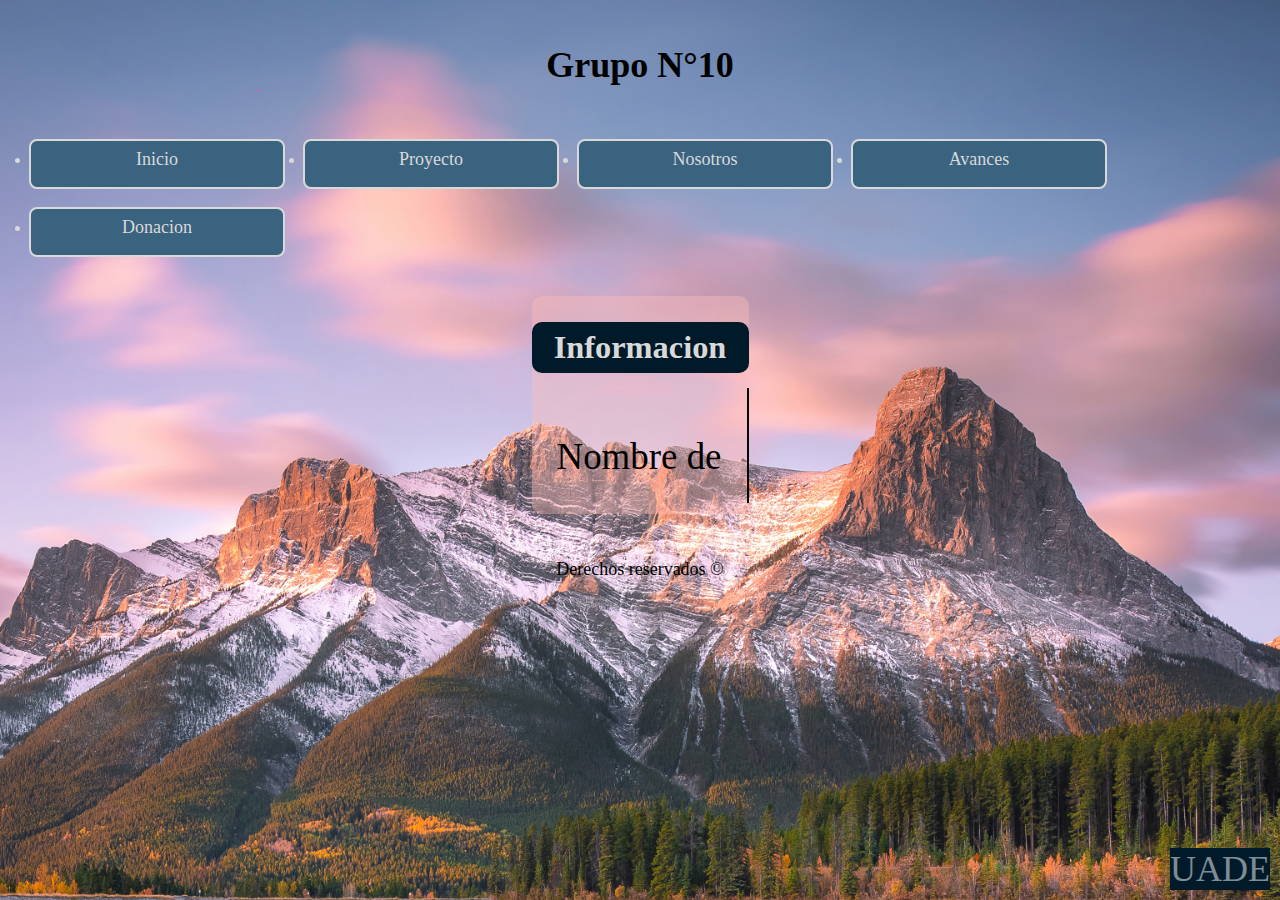
<file: index.html>
<!DOCTYPE html>
<html lang="es">
<head>
    <meta charset="UTF-8">
    <meta http-equiv="X-UA-Compatible" content="IE=edge">
    <meta name="viewport" content="width=device-width, initial-scale=1.0">
    <title>Grupo</title>
    <link rel="stylesheet" href="estiloindex.css">
    <script src="java.js" defer></script> 
</head>
<body>

    <header>
        <h1 id="Encabezadoprincipal" class="menu">Grupo N°10</h1>
        <nav class="menu">
            <div class="boton">
                <a href="index.html"><li class="parrafos colorparrafos"> Inicio </li></a>
            </div>
            <div class="boton">
                <a href="Proyecto.html"><li class="parrafos colorparrafos">Proyecto</li></a>
            </div>
            <div class="boton">
                <a href="Nosotros.html"><li class="parrafos colorparrafos">Nosotros</li></a>
            </div>
            <div class="boton">
                <a href="Avances.html"><li class="parrafos colorparrafos">Avances</li></a>
            </div>
            <div class="boton">
                <a href="Donacion.html"><li class="parrafos colorparrafos">Donacion</li></a>
            </div>
        </nav> 
    </header>
    
    <main>
        <div class="container">
            <div class="text">
                <div class="titulo-grande">
                    <h2>Informacion</h2>
                </div>
                <div class="home"></div>
            </div>
        </div>
    </main>

    <footer class="contenedorparrafo">
        <div class="marca-agua">UADE</div>
        <div class="marca-agua2">Derechos reservados ©</div>
    </footer>

    <!-- Indicador de carga -->
    <div id="loader-container">
        <div id="loader"></div>
    </div>

    
</body>
</html>
</file>
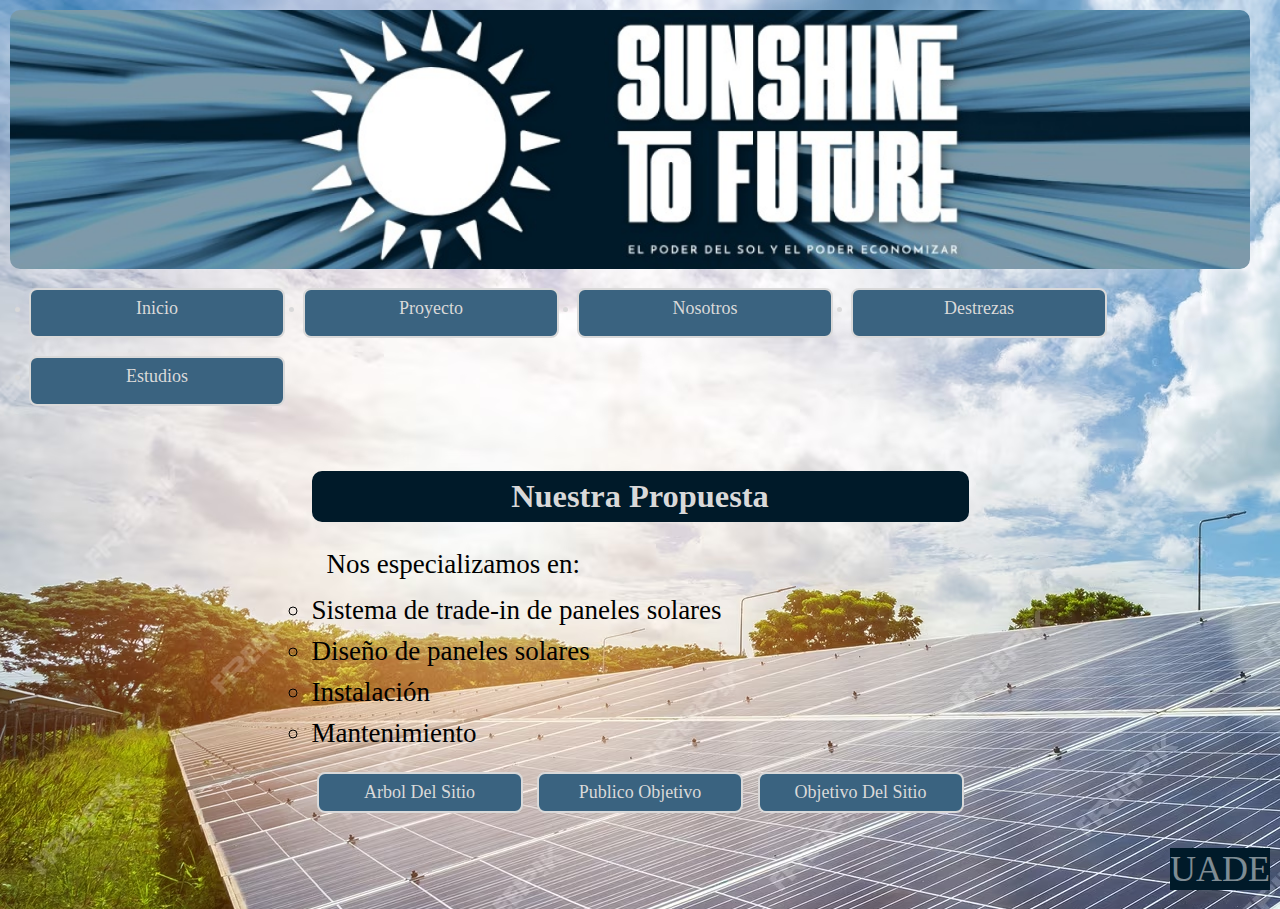
<file: datos_personales.html>
<!DOCTYPE html>
<html lang="es">
<head>
    <meta charset="UTF-8">
    <meta http-equiv="X-UA-Compatible" content="IE=edge">
    <meta name="viewport" content="width=device-width, initial-scale=1.0">
    <title>Grupo</title>
    <link rel="stylesheet" href="estilo.css">
</head>
<body>

    <header>
        <div class="image">
            <img src="imagen/logo.jpg.png" alt="TFoto">
          </div>
        <nav class="menu">
            <div class="boton">
                <a href="index.html"><li class="parrafos colorparrafos"> Inicio </li></a>
            </div>
            <div class="boton">
                <a href="datos_personales.html"><li class="parrafos colorparrafos">Proyecto</li></a>
            </div>
            <div class="boton">
                <a href="experiencia_laboral.html"><li class="parrafos colorparrafos">Nosotros</li></a>
            </div>
            <div class="boton">
                <a href="conocimientos.html"><li class="parrafos colorparrafos">Destrezas</li></a>
            </div>
            <div class="boton">
                <a href="estudios.html"><li class="parrafos colorparrafos">Estudios</li></a>
            </div>
        </nav> 
    </header>
    
    <main>
        <div class="container">
            <div class="text">
                <div class="titulo-grande">
                    <h2>Nuestra Propuesta</h2>
                </div>
                <ul class="estudios-lista">
                    <p>Nos especializamos en:</p>
                    <li>Sistema de trade-in de paneles solares</li>
                    <li>Diseño de paneles solares</li>
                    <li>Instalación</li>
                    <li>Mantenimiento</li>
                </ul>
                <div class="botones">
                    <a href="imagen/Captura de pantalla 2023-11-22 161702.jpg" target="_blank" class="boton11">Arbol Del Sitio</a>
                    <a href="publico.html" class="boton11">Publico Objetivo</a>
                    <a href="objetivo.html" class="boton11">Objetivo Del Sitio</a>
                </div>
            </div>
        </div>
    </main>
    

    <footer class="contenedorparrafo">
        <div class="marca-agua">UADE</div>
    </footer>

    <!-- Indicador de carga -->
    <div id="loader-container">
        <div id="loader"></div>
    </div>

    <script src="java.js"></script> <!-- Asegúrate de incluir tu archivo JavaScript -->
</body>
</html>
</file>
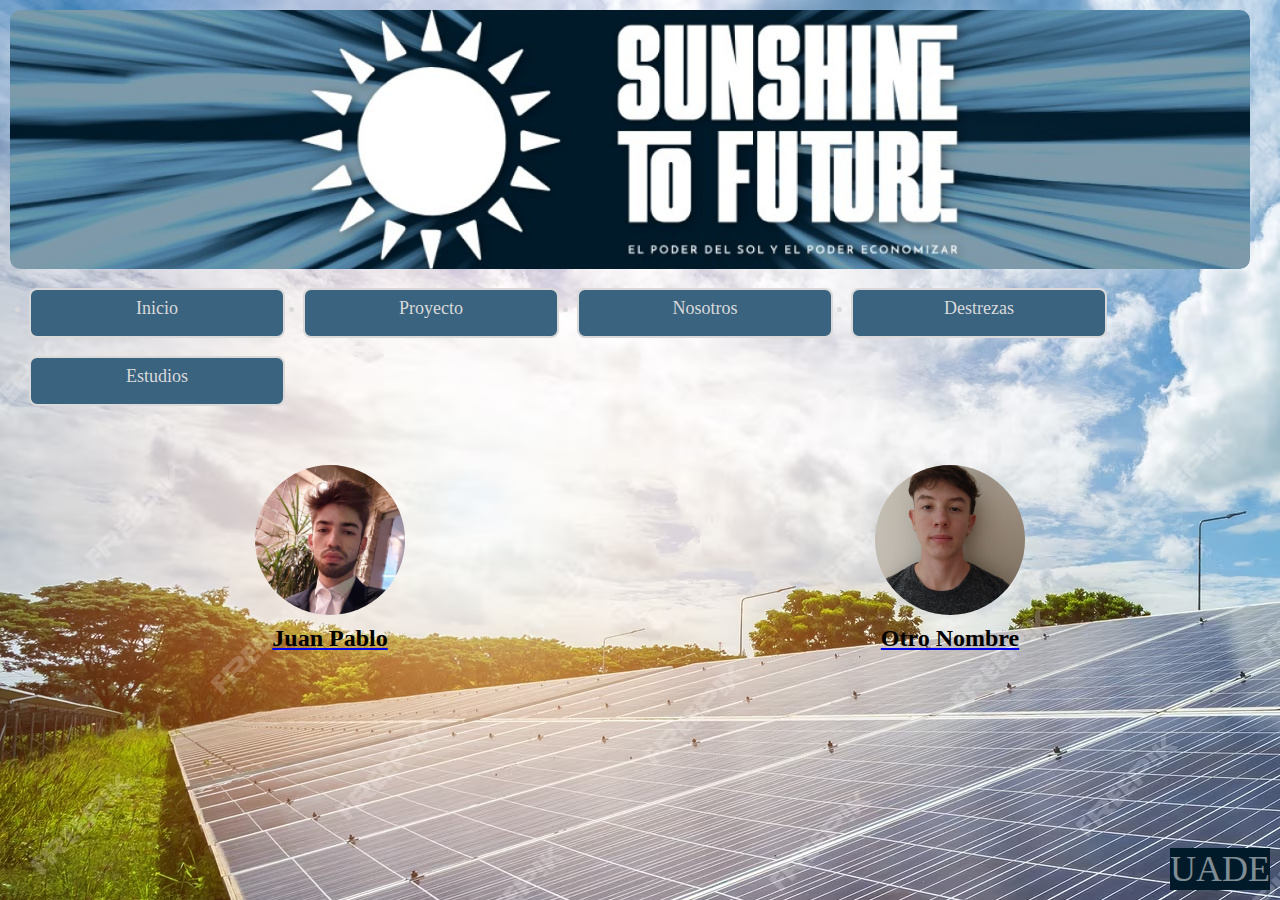
<file: experiencia_laboral.html>
<!DOCTYPE html>
<html lang="es">
<head>
    <meta charset="UTF-8">
    <meta http-equiv="X-UA-Compatible" content="IE=edge">
    <meta name="viewport" content="width=device-width, initial-scale=1.0">
    <title>Grupo</title>
    <link rel="stylesheet" href="estilo.css">
</head>
<body>

    <header>
        <div class="image">
            <img src="imagen/logo.jpg.png" alt="TFoto">
        </div>
        <nav class="menu">
            <div class="boton">
                <a href="index.html"><li class="parrafos colorparrafos"> Inicio </li></a>
            </div>
            <div class="boton">
                <a href="datos_personales.html"><li class="parrafos colorparrafos">Proyecto</li></a>
            </div>
            <div class="boton">
                <a href="experiencia_laboral.html"><li class="parrafos colorparrafos">Nosotros</li></a>
            </div>
            <div class="boton">
                <a href="conocimientos.html"><li class="parrafos colorparrafos">Destrezas</li></a>
            </div>
            <div class="boton">
                <a href="estudios.html"><li class="parrafos colorparrafos">Estudios</li></a>
            </div>
        </nav> 
    </header>
    
    <main>
        <section class="nosotros-container">
            <a href="https://juannp21.github.io/CV/" target="_blank" class="persona">
                <div class="circulo">
                    <img src="imagen/jp.jpg" alt="Juan Pablo">
                </div>
                <p class="nombre">Juan Pablo</p>
            </a>
            <a href="ruta/cv_otro_nombre.pdf" target="_blank" class="persona">
                <div class="circulo">
                    <img src="imagen/Eze.jpeg" alt="Otro Nombre">
                </div>
                <p class="nombre">Otro Nombre</p>
            </a>
        </section>
    </main>

    <footer class="contenedorparrafo">
        <div class="marca-agua">UADE</div>
    </footer>

    <!-- Indicador de carga -->
    <div id="loader-container">
        <div id="loader"></div>
    </div>

    <script src="java.js"></script> <!-- Asegúrate de incluir tu archivo JavaScript -->
</body>
</html>
</file>
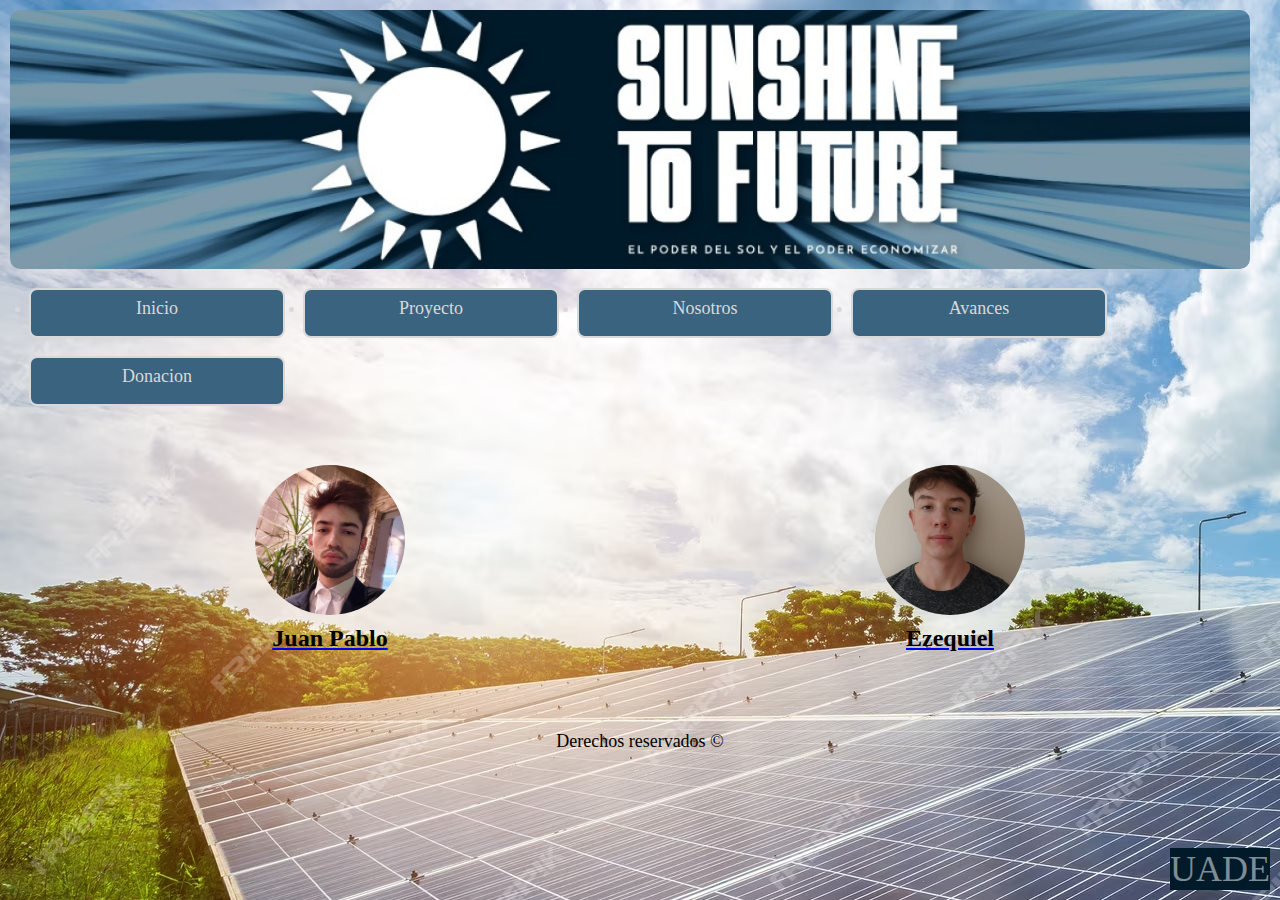
<file: Nosotros.html>
<!DOCTYPE html>
<html lang="es">
<head>
    <meta charset="UTF-8">
    <meta http-equiv="X-UA-Compatible" content="IE=edge">
    <meta name="viewport" content="width=device-width, initial-scale=1.0">
    <title>Grupo</title>
    <link rel="stylesheet" href="estilo.css">
</head>
<body>

    <header>
        <div class="image">
            <img src="imagen/logo.jpg.png" alt="TFoto">
        </div>
        <nav class="menu">
            <div class="boton">
                <a href="index.html"><li class="parrafos colorparrafos"> Inicio </li></a>
            </div>
            <div class="boton">
                <a href="Proyecto.html"><li class="parrafos colorparrafos">Proyecto</li></a>
            </div>
            <div class="boton">
                <a href="Nosotros.html"><li class="parrafos colorparrafos">Nosotros</li></a>
            </div>
            <div class="boton">
                <a href="Avances.html"><li class="parrafos colorparrafos">Avances</li></a>
            </div>
            <div class="boton">
                <a href="Donacion.html"><li class="parrafos colorparrafos">Donacion</li></a>
            </div>
        </nav> 
    </header>
    
    <main>
        <section class="nosotros-container">
            <a href="https://juannp21.github.io/CV/" target="_blank" class="persona">
                <div class="circulo">
                    <img src="imagen/jp.jpg" alt="Juan Pablo">
                </div>
                <p class="nombre">Juan Pablo</p>
            </a>
            <a href="https://alfeze123.github.io/CV2/" target="_blank" class="persona">
                <div class="circulo">
                    <img src="imagen/Eze.jpeg" alt="Ezquiel">
                </div>
                <p class="nombre">Ezequiel</p>
            </a>
        </section>
    </main>

    <footer class="contenedorparrafo">
        <div class="marca-agua">UADE</div>
        <div class="marca-agua2">Derechos reservados ©</div>
    </footer>

    <!-- Indicador de carga -->
    <div id="loader-container">
        <div id="loader"></div>
    </div>

    <script src="java.js"></script> <!-- Asegúrate de incluir tu archivo JavaScript -->
</body>
</html>
</file>
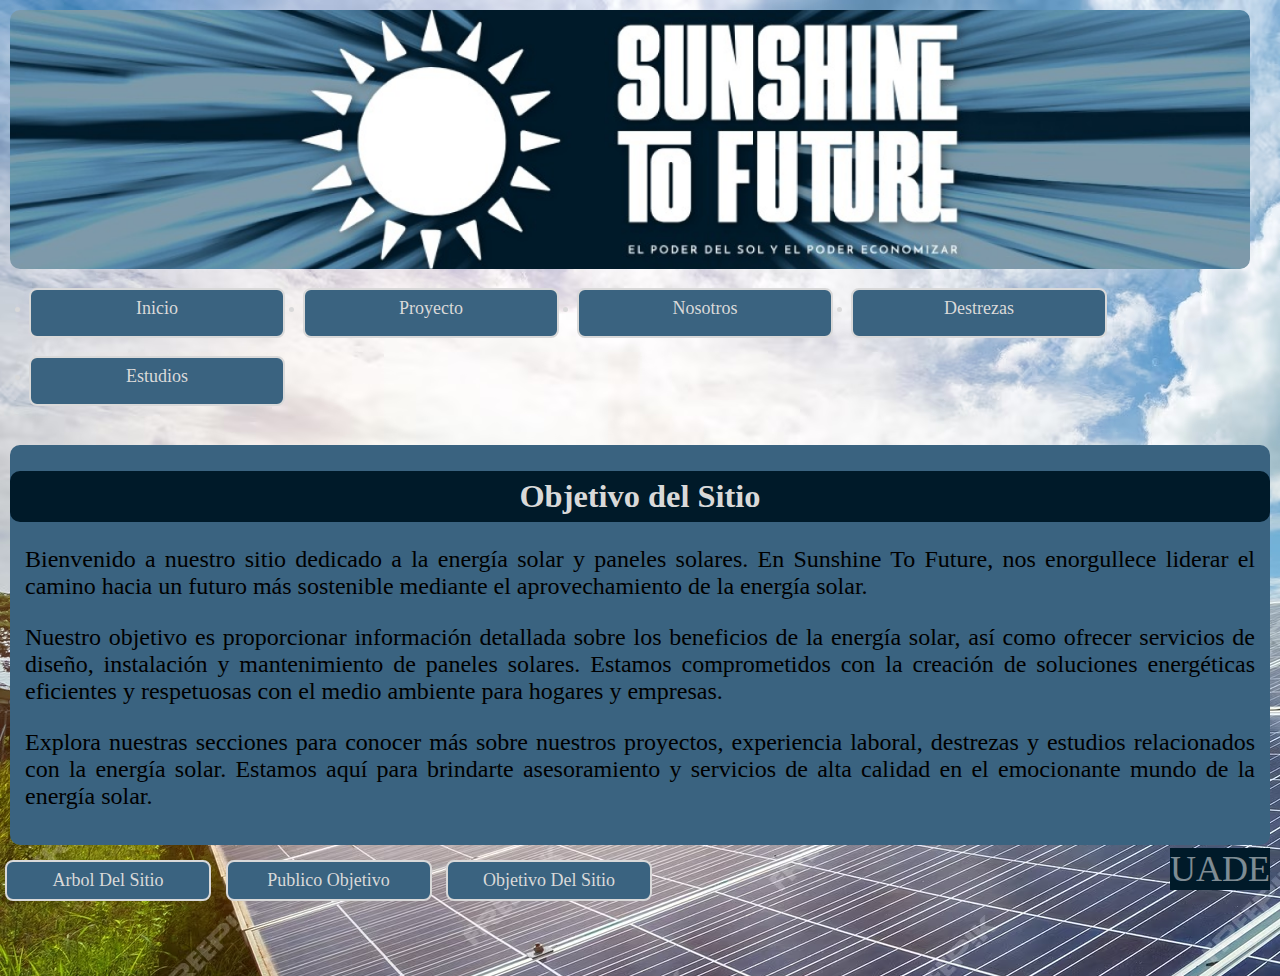
<file: objetivo.html>
<!DOCTYPE html>
<html lang="es">
<head>
    <meta charset="UTF-8">
    <meta http-equiv="X-UA-Compatible" content="IE=edge">
    <meta name="viewport" content="width=device-width, initial-scale=1.0">
    <title>Grupo</title>
    <link rel="stylesheet" href="estilo.css">
</head>
<body>

    <header>
        <div class="image">
            <img src="imagen/logo.jpg.png" alt="TFoto">
          </div>
        <nav class="menu">
            <div class="boton">
                <a href="index.html"><li class="parrafos colorparrafos"> Inicio </li></a>
            </div>
            <div class="boton">
                <a href="datos_personales.html"><li class="parrafos colorparrafos">Proyecto</li></a>
            </div>
            <div class="boton">
                <a href="experiencia_laboral.html"><li class="parrafos colorparrafos">Nosotros</li></a>
            </div>
            <div class="boton">
                <a href="conocimientos.html"><li class="parrafos colorparrafos">Destrezas</li></a>
            </div>
            <div class="boton">
                <a href="estudios.html"><li class="parrafos colorparrafos">Estudios</li></a>
            </div>
        </nav> 
    </header>
    
    <main>
        <div class="container">
            <div class="text3">
                <div class="titulo-grande">
                    <h2>Objetivo del Sitio</h2>
                </div>
                <p>
                    Bienvenido a nuestro sitio dedicado a la energía solar y paneles solares. En Sunshine To Future, nos enorgullece liderar el camino hacia un futuro más sostenible mediante el aprovechamiento de la energía solar.
                </p>
                <p>
                    Nuestro objetivo es proporcionar información detallada sobre los beneficios de la energía solar, así como ofrecer servicios de diseño, instalación y mantenimiento de paneles solares. Estamos comprometidos con la creación de soluciones energéticas eficientes y respetuosas con el medio ambiente para hogares y empresas.
                </p>
                <p>
                    Explora nuestras secciones para conocer más sobre nuestros proyectos, experiencia laboral, destrezas y estudios relacionados con la energía solar. Estamos aquí para brindarte asesoramiento y servicios de alta calidad en el emocionante mundo de la energía solar.
                </p>
            </div>
        </div>
        <div class="botones">
            <a href="imagen/Captura de pantalla 2023-11-22 161702.jpg" target="_blank" class="boton11">Arbol Del Sitio</a>
            <a href="publico.html" class="boton11">Publico Objetivo</a>
            <a href="objetivo.html" class="boton11">Objetivo Del Sitio</a>
        </div>
        
    </main>
    

    <footer class="contenedorparrafo">
        <div class="marca-agua">UADE</div>
    </footer>

    <!-- Indicador de carga -->
    <div id="loader-container">
        <div id="loader"></div>
    </div>

    <script src="java.js"></script> <!-- Asegúrate de incluir tu archivo JavaScript -->
</body>
</html>
</file>
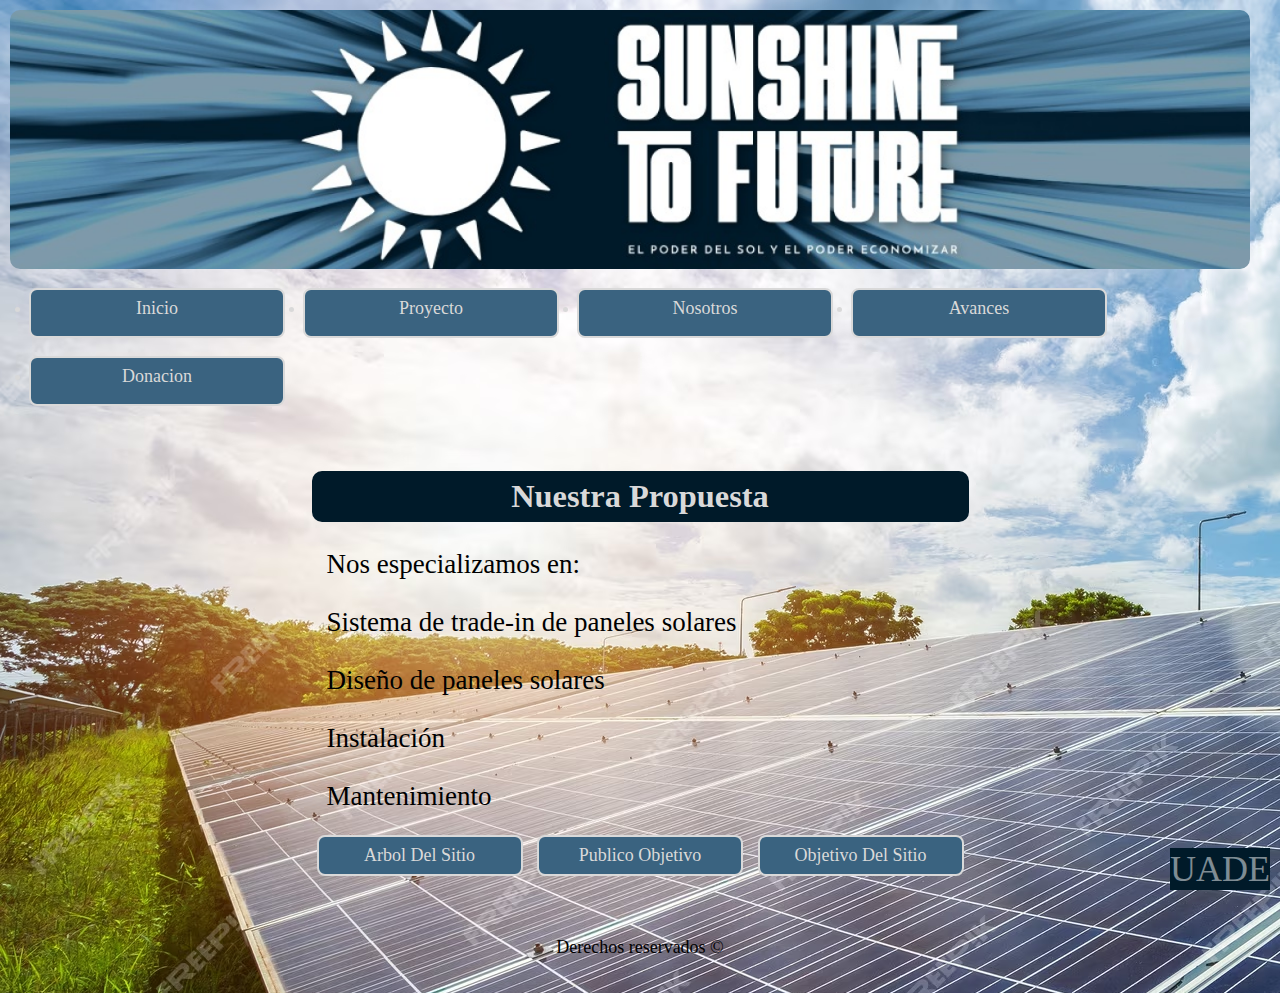
<file: Proyecto.html>
<!DOCTYPE html>
<html lang="es">
<head>
    <meta charset="UTF-8">
    <meta http-equiv="X-UA-Compatible" content="IE=edge">
    <meta name="viewport" content="width=device-width, initial-scale=1.0">
    <title>Grupo</title>
    <link rel="stylesheet" href="estilo.css">
</head>
<body>

    <header>
        <div class="image">
            <img src="imagen/logo.jpg.png" alt="TFoto">
          </div>
        <nav class="menu">
            <div class="boton">
                <a href="index.html"><li class="parrafos colorparrafos"> Inicio </li></a>
            </div>
            <div class="boton">
                <a href="Proyecto.html"><li class="parrafos colorparrafos">Proyecto</li></a>
            </div>
            <div class="boton">
                <a href="Nosotros.html"><li class="parrafos colorparrafos">Nosotros</li></a>
            </div>
            <div class="boton">
                <a href="Avances.html"><li class="parrafos colorparrafos">Avances</li></a>
            </div>
            <div class="boton">
                <a href="Donacion.html"><li class="parrafos colorparrafos">Donacion</li></a>
            </div>
        </nav> 
    </header>
    
    <main>
        <div class="container">
            <div class="text">
                <div class="titulo-grande">
                    <h2>Nuestra Propuesta</h2>
                </div>
                <ul class="estudios-lista">
                    <p>Nos especializamos en:</p>
                    <p>Sistema de trade-in de paneles solares</p>
                    <p>Diseño de paneles solares</p>
                    <p>Instalación</p>
                    <p>Mantenimiento</p>
                </ul>
                <div class="botones">
                    <a href="imagen/Captura de pantalla 2023-11-22 161702.jpg" target="_blank" class="boton11">Arbol Del Sitio</a>
                    <a href="publico.html" class="boton11">Publico Objetivo</a>
                    <a href="objetivo.html" class="boton11">Objetivo Del Sitio</a>
                </div>
            </div>
        </div>
    </main>
    

    <footer class="contenedorparrafo">
        <div class="marca-agua">UADE</div>
        <div class="marca-agua2">Derechos reservados ©</div>
    </footer>

    <!-- Indicador de carga -->
    <div id="loader-container">
        <div id="loader"></div>
    </div>

    <script src="java.js"></script> <!-- Asegúrate de incluir tu archivo JavaScript -->
</body>
</html>
</file>
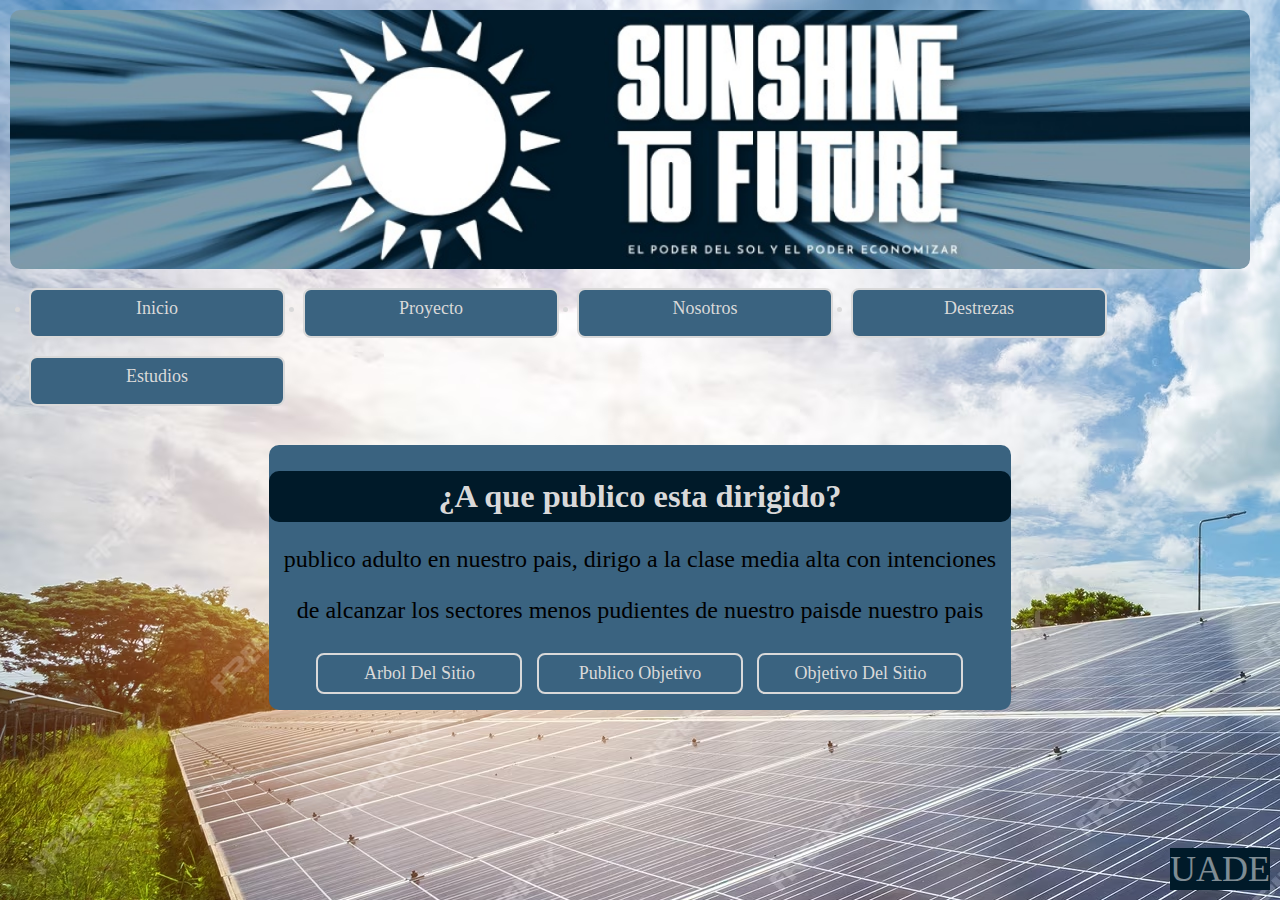
<file: publico.html>
<!DOCTYPE html>
<html lang="es">
<head>
    <meta charset="UTF-8">
    <meta http-equiv="X-UA-Compatible" content="IE=edge">
    <meta name="viewport" content="width=device-width, initial-scale=1.0">
    <title>Grupo</title>
    <link rel="stylesheet" href="estilo.css">
</head>
<body>

    <header>
        <div class="image">
            <img src="imagen/logo.jpg.png" alt="TFoto">
          </div>
        <nav class="menu">
            <div class="boton">
                <a href="index.html"><li class="parrafos colorparrafos"> Inicio </li></a>
            </div>
            <div class="boton">
                <a href="datos_personales.html"><li class="parrafos colorparrafos">Proyecto</li></a>
            </div>
            <div class="boton">
                <a href="experiencia_laboral.html"><li class="parrafos colorparrafos">Nosotros</li></a>
            </div>
            <div class="boton">
                <a href="conocimientos.html"><li class="parrafos colorparrafos">Destrezas</li></a>
            </div>
            <div class="boton">
                <a href="estudios.html"><li class="parrafos colorparrafos">Estudios</li></a>
            </div>
        </nav> 
    </header>
    
    <main>
        <div class="container">
            <div class="text2">
                <div class="titulo-grande">
                    <h2>¿A que publico esta dirigido?</h2>
                </div>
                <ul class="estudios-lista">
                    <p>publico adulto en nuestro pais, dirigo a la clase media alta con intenciones</p>
                    <p>de alcanzar los sectores menos pudientes de nuestro paisde nuestro pais</p>
                </ul>
                <div class="botones">
                    <a href="imagen/Captura de pantalla 2023-11-22 161702.jpg" target="_blank" class="boton11">Arbol Del Sitio</a>
                    <a href="publico.html" class="boton11">Publico Objetivo</a>
                    <a href="objetivo.html" class="boton11">Objetivo Del Sitio</a>
                </div>
            </div>
        </div>
    </main>
    

    <footer class="contenedorparrafo">
        <div class="marca-agua">UADE</div>
    </footer>

    <!-- Indicador de carga -->
    <div id="loader-container">
        <div id="loader"></div>
    </div>

    <script src="java.js"></script> <!-- Asegúrate de incluir tu archivo JavaScript -->
</body>
</html>
</file>
<file: estiloindex.css>
/* Estilos generales */
body {
    font-family: Georgia, 'Times New Roman', Times, serif;
    margin: 0;
    padding: 0;
    background-image: url(imagen/montaña.jpg);
    background-attachment: fixed;
    background-color: rgb(0, 26, 41);
    background-size: cover;
    background-position: center;
    font-size: 18px;
}

/* Encabezado y menú */
header { 
    display: flex;
    flex-direction: column;
    align-items: center;
    padding: 10px;
}

.menu {
    display: flex;
    flex-wrap: wrap;
    align-items: center; 
    padding: 10px; 
}

.menu h1 {
    color: rgba(43, 38, 38, 1);
    font-size: 2em;
    font-style: italic;
    margin: 0;
}

/* Sección principal */
.container {
    display: flex;
    justify-content: center;
    padding: 10px;
}

.text {
    padding-block: 11px;
    text-align: justify;
    margin: 0;
    border-radius: 10px;
    background-color: rgba(254,191,184, 0.4); /* Fondo blanco semi-transparente */
    
}

.text2 {
    padding-block: 11px;
    text-align: center;
    margin: 0;
    border-radius: 10px;
    background-color: rgba(58,99,128,255) ;
}

.text3 {
    padding-block: 11px;
    text-align: justify;
    margin: 0;
    border-radius: 10px;
    background-color: rgba(58,99,128,255) ;
}

.titulo-grande {
    background-color: rgb(0, 26, 41);
    padding: 7px;
    border-radius: 10px;
    text-align: center;
    margin-bottom: 15px;
    margin-top: 15px;
    
}


.titulo-grande h2 {
    color: rgba(217, 217, 217, 1);
    font-size: 1.8em; /* Ajusta el tamaño de fuente según tus preferencias */
    margin: 0;
}

/* Estilos para los párrafos dentro de la sección principal */
.text p {
    font-size: 1.5em; /* Tamaño de fuente más grande, ajusta según tus preferencias */
    margin-bottom: 15px; /* Espacio entre párrafos */
}

/* Estilos para la lista dentro de la sección principal */
.estudios-lista {
    list-style-type: circle;
    list-style-image: 20px; /* Tamaño de la viñeta */
    padding: 0;
}

.estudios-lista li {
    font-size: 1.5em; /* Tamaño de fuente más grande para los elementos de la lista */
    margin-bottom: 10px; /* Espacio entre elementos de la lista */
}

.image {
    margin-right: 20px;
}

.image img {
    width: 100%;
    height: auto;
    border-radius: 10px;
    display: flex;
    flex-wrap: wrap;
}

/* Estilos para los párrafos */
p {
    color: black;
    font-size: x-large;
    font-family: Cambria, Cochin, Georgia, Times, 'Times New Roman', serif;
    margin-right: 15px;
    margin-left: 15px;
}

/* Estilos para los enlaces */
.parrafos a {
    color: rgb(0, 0, 0);
    text-decoration: none;
}

.parrafos a:hover {
    text-decoration: underline;
}

/* Pie de página */
.contenedorparrafo {
    display: flex;
    flex-wrap: wrap;
    justify-content: center;
    padding: 35px;
}

.contenedorparrafo p {
    margin: 4px;
}

.boton {
    margin: 4px;
}
.boton11 {
    width: 200px;
    height: auto;
    color: rgba(217, 217, 217, 1);
    padding: 8px 1px;
    margin: 5px;
    text-align: center;
    text-decoration: none;
    border: 2px solid rgba(217, 217, 217, 1);
    border-radius: 8px;
    transition: background-color 0.3s ease-in-out;
    display: inline-block;
    background-color: rgba(58,99,128,255);
    font-family: 'Times New Roman', Times, serif    ;
}

/* Cambios al pasar el mouse sobre los botones */
.boton11:hover {
    background-color: rgba(79,125,156,255);
}
.boton a {
    width: 250px;
    height: 30px;
    color: rgba(217, 217, 217, 1);
    padding: 8px 1px; 
    margin: 5px;
    text-align: center;
    text-decoration: none;
    border: 2px solid rgba(217, 217, 217, 1);
    border-radius: 8px;
    transition: background-color 0.3s ease-in-out;
    display: inline-block; 
    background-color: rgba(58,99,128,255);
}

/* Responsividad */
.boton a:hover {
    background-color: rgba(79,125,156,255);
}

/* viñeta y estilo para los estudios*/

body.tema-oscuro {
    background-color: #333;
    color: #111010;
}

.menu a.activo {
    font-weight: bold;
    color: #0f0f0f;
}

body.clic .text.clic {
    transition: background-color 0.3s ease-in-out, color 0.3s ease-in-out;
}

body.tema-oscuro .text {
    background-color: #232323;
    color: #fff;
}

body.tema-oscuro .text p,
body.tema-oscuro .text a,
body.tema-oscuro .text li {
    color: #fff; /* color en modo oscuro */
}

body.clic {
    transition: background-color 0.3s ease-in-out;
}

/* Estilos para el botón "Cambiar Tema" */
header .cambiar-tema {
    width: 180px;
    height: 30px;
    color: rgba(217, 217, 217, 1);
    padding: 8px 1px;
    margin: 5px;
    text-align: center;
    text-decoration: none;
    border: 2px solid rgba(217, 217, 217, 1);
    border-radius: 8px;
    transition: background-color 0.3s ease-in-out;
    background-color: rgba(43, 38, 38, 1);
    font-family: monospace;
}

/* Cambios al pasar el mouse sobre el botón "Cambiar Tema" */
header .cambiar-tema:hover {
    background-color: rgba(82, 63, 63, 1);
}

.home{
    font-size: xx-large;
    font-family :monospace;


}

.home {
    font-size: x-large;
    font-family: monospace;
    white-space: nowrap; /* Evita el salto de línea */
    overflow: hidden; /* Oculta el contenido que no cabe */
    border-right: 2px solid #000; /* Simula el cursor de escritura */
    padding: 10px;
}
/* Estilos para la marca de agua */
.marca-agua {
    position: fixed;
    bottom: 10px;
    right: 10px;
    font-size: 2em;
    color: rgba(255, 255, 255, 0.5); /* Color y opacidad del texto */
    transform: rotate(0deg); /* Rotar el texto */
    pointer-events: none; /* Evitar que la marca de agua interfiera con eventos del mouse */
    background-color: rgb(0, 26, 41);
}
/* Estilos para el indicador de carga */
#loader-container {
    position: fixed;
    top: 0;
    left: 0;
    width: 100%;
    height: 100%;
    background-color: rgba(0, 0, 0, 0.5);
    display: flex;
    align-items: center;
    justify-content: center;
    z-index: 1000; /* Asegura que esté por encima de otros elementos */
}

#loader {
    border: 8px solid #f3f3f3;
    border-top: 8px solid #3498db;
    border-radius: 50%;
    width: 50px;
    height: 50px;
    animation: spin 1s linear infinite;
}

@keyframes spin {
    0% { transform: rotate(0deg); }
    100% { transform: rotate(360deg); }
}
</file>
<file: estilo.css>
/* Estilos generales */
body {
    font-family: Georgia, 'Times New Roman', Times, serif;
    margin: 0;
    padding: 0;
    background-image: url(imagen/panel.avif);
    background-color: rgb(0, 26, 41);
    font-size: 18px; /* Ajusta el tamaño de fuente según tus preferencias */
}

/* Encabezado y menú */
header { 
    display: flex;
    flex-direction: column;
    align-items: center;
    padding: 10px;
}

.menu {
    display: flex;
    flex-wrap: wrap;
    align-items: center; 
    padding: 10px; 
}

.menu h1 {
    color: rgba(43, 38, 38, 1);
    font-size: 2em;
    font-style: italic;
    margin: 0;
}

/* Sección principal */
.container {
    display: flex;
    justify-content: center;
    padding: 10px;
}

.text {
    padding-block: 11px;
    text-align: justify;
    margin: 0;
    border-radius: 10px;
}

.text2 {
    padding-block: 11px;
    text-align: center;
    margin: 0;
    border-radius: 10px;
    background-color: rgba(58,99,128,255) ;
}

.text3 {
    padding-block: 11px;
    text-align: justify;
    margin: 0;
    border-radius: 10px;
    background-color: rgba(58,99,128,255) ;
}

.titulo-grande {
    background-color: rgb(0, 26, 41);
    padding: 7px;
    border-radius: 10px;
    text-align: center;
    margin-bottom: 15px;
    margin-top: 15px;
    
}


.titulo-grande h2 {
    color: rgba(217, 217, 217, 1);
    font-size: 1.8em; /* Ajusta el tamaño de fuente según tus preferencias */
    margin: 0;
}

/* Estilos para los párrafos dentro de la sección principal */
.text p {
    font-size: 1.5em; /* Tamaño de fuente más grande, ajusta según tus preferencias */
    margin-bottom: 15px; /* Espacio entre párrafos */
}

/* Estilos para la lista dentro de la sección principal */
.estudios-lista {
    list-style-type: circle;
    list-style-image: 20px; /* Tamaño de la viñeta */
    padding: 0;
}

.estudios-lista li {
    font-size: 1.5em; /* Tamaño de fuente más grande para los elementos de la lista */
    margin-bottom: 10px; /* Espacio entre elementos de la lista */
}

.image {
    margin-right: 20px;
}

.image img {
    width: 100%;
    height: auto;
    border-radius: 10px;
    display: flex;
    flex-wrap: wrap;
}

/* Estilos para los párrafos */
p {
    color: black;
    font-size: x-large;
    font-family: Cambria, Cochin, Georgia, Times, 'Times New Roman', serif;
    margin-right: 15px;
    margin-left: 15px;
}

/* Estilos para los enlaces */
.parrafos a {
    color: rgb(0, 0, 0);
    text-decoration: none;
}

.parrafos a:hover {
    text-decoration: underline;
}

/* Pie de página */
.contenedorparrafo {
    display: flex;
    flex-wrap: wrap;
    justify-content: center;
    padding: 35px;
}

.contenedorparrafo p {
    margin: 4px;
}

.boton {
    margin: 4px;
}
.boton11 {
    width: 200px;
    height: auto;
    color: rgba(217, 217, 217, 1);
    padding: 8px 1px;
    margin: 5px;
    text-align: center;
    text-decoration: none;
    border: 2px solid rgba(217, 217, 217, 1);
    border-radius: 8px;
    transition: background-color 0.3s ease-in-out;
    display: inline-block;
    background-color: rgba(58,99,128,255);
    font-family: 'Times New Roman', Times, serif    ;
}

/* Cambios al pasar el mouse sobre los botones */
.boton11:hover {
    background-color: rgba(79,125,156,255);
}
.boton a {
    width: 250px;
    height: 30px;
    color: rgba(217, 217, 217, 1);
    padding: 8px 1px; 
    margin: 5px;
    text-align: center;
    text-decoration: none;
    border: 2px solid rgba(217, 217, 217, 1);
    border-radius: 8px;
    transition: background-color 0.3s ease-in-out;
    display: inline-block; 
    background-color: rgba(58,99,128,255);
}

/* Responsividad */
.boton a:hover {
    background-color: rgba(79,125,156,255);
}

/* viñeta y estilo para los estudios*/

body.tema-oscuro {
    background-color: #333;
    color: #111010;
}

.menu a.activo {
    font-weight: bold;
    color: #0f0f0f;
}

body.clic .text.clic {
    transition: background-color 0.3s ease-in-out, color 0.3s ease-in-out;
}

body.tema-oscuro .text {
    background-color: #232323;
    color: #fff;
}

body.tema-oscuro .text p,
body.tema-oscuro .text a,
body.tema-oscuro .text li {
    color: #fff; /* color en modo oscuro */
}

body.clic {
    transition: background-color 0.3s ease-in-out;
}

/* Estilos para el botón "Cambiar Tema" */
header .cambiar-tema {
    width: 180px;
    height: 30px;
    color: rgba(217, 217, 217, 1);
    padding: 8px 1px;
    margin: 5px;
    text-align: center;
    text-decoration: none;
    border: 2px solid rgba(217, 217, 217, 1);
    border-radius: 8px;
    transition: background-color 0.3s ease-in-out;
    background-color: rgba(43, 38, 38, 1);
    font-family: monospace;
}

/* Cambios al pasar el mouse sobre el botón "Cambiar Tema" */
header .cambiar-tema:hover {
    background-color: rgba(82, 63, 63, 1);
}

.home{
    font-size: xx-large;
    font-family :monospace;


}

.home {
    font-size: x-large;
    font-family: monospace;
    white-space: nowrap; /* Evita el salto de línea */
    overflow: hidden; /* Oculta el contenido que no cabe */
    border-right: 2px solid #000; /* Simula el cursor de escritura */
    padding: 10px;
}
/* Estilos para la marca de agua */
.marca-agua {
    position: fixed;
    bottom: 10px;
    right: 10px;
    font-size: 2em;
    color: rgba(255, 255, 255, 0.5); /* Color y opacidad del texto */
    transform: rotate(0deg); /* Rotar el texto */
    pointer-events: none; /* Evitar que la marca de agua interfiera con eventos del mouse */
    background-color: rgb(0, 26, 41);
}
/* Estilos para el indicador de carga */
#loader-container {
    position: fixed;
    top: 0;
    left: 0;
    width: 100%;
    height: 100%;
    background-color: rgba(0, 0, 0, 0.5);
    display: flex;
    align-items: center;
    justify-content: center;
    z-index: 1000; /* Asegura que esté por encima de otros elementos */
}

#loader {
    border: 8px solid #f3f3f3;
    border-top: 8px solid #3498db;
    border-radius: 50%;
    width: 50px;
    height: 50px;
    animation: spin 1s linear infinite;
}

@keyframes spin {
    0% { transform: rotate(0deg); }
    100% { transform: rotate(360deg); }
}
.nosotros-container {
    display: flex;
    justify-content: space-around;
    align-items: center;
    padding: 20px;
}

.circulo {
    width: 150px;
    height: 150px;
    border-radius: 50%;
    overflow: hidden;
    margin: 10px; /* Agrega un margen para separar los círculos */
}

.circulo img {
    width: 100%;
    height: 100%;
    object-fit: cover;
}
.persona {
    text-align: center;
}

.nombre {
    margin-top: 10px;
    font-weight: bold;
}

.enlace-cv {
    display: block;
    margin-top: 5px;
    text-decoration: none;
    color: #333; /* Puedes ajustar el color según tu diseño */
}

.enlace-cv:hover {
    text-decoration: underline;
}
</file>
